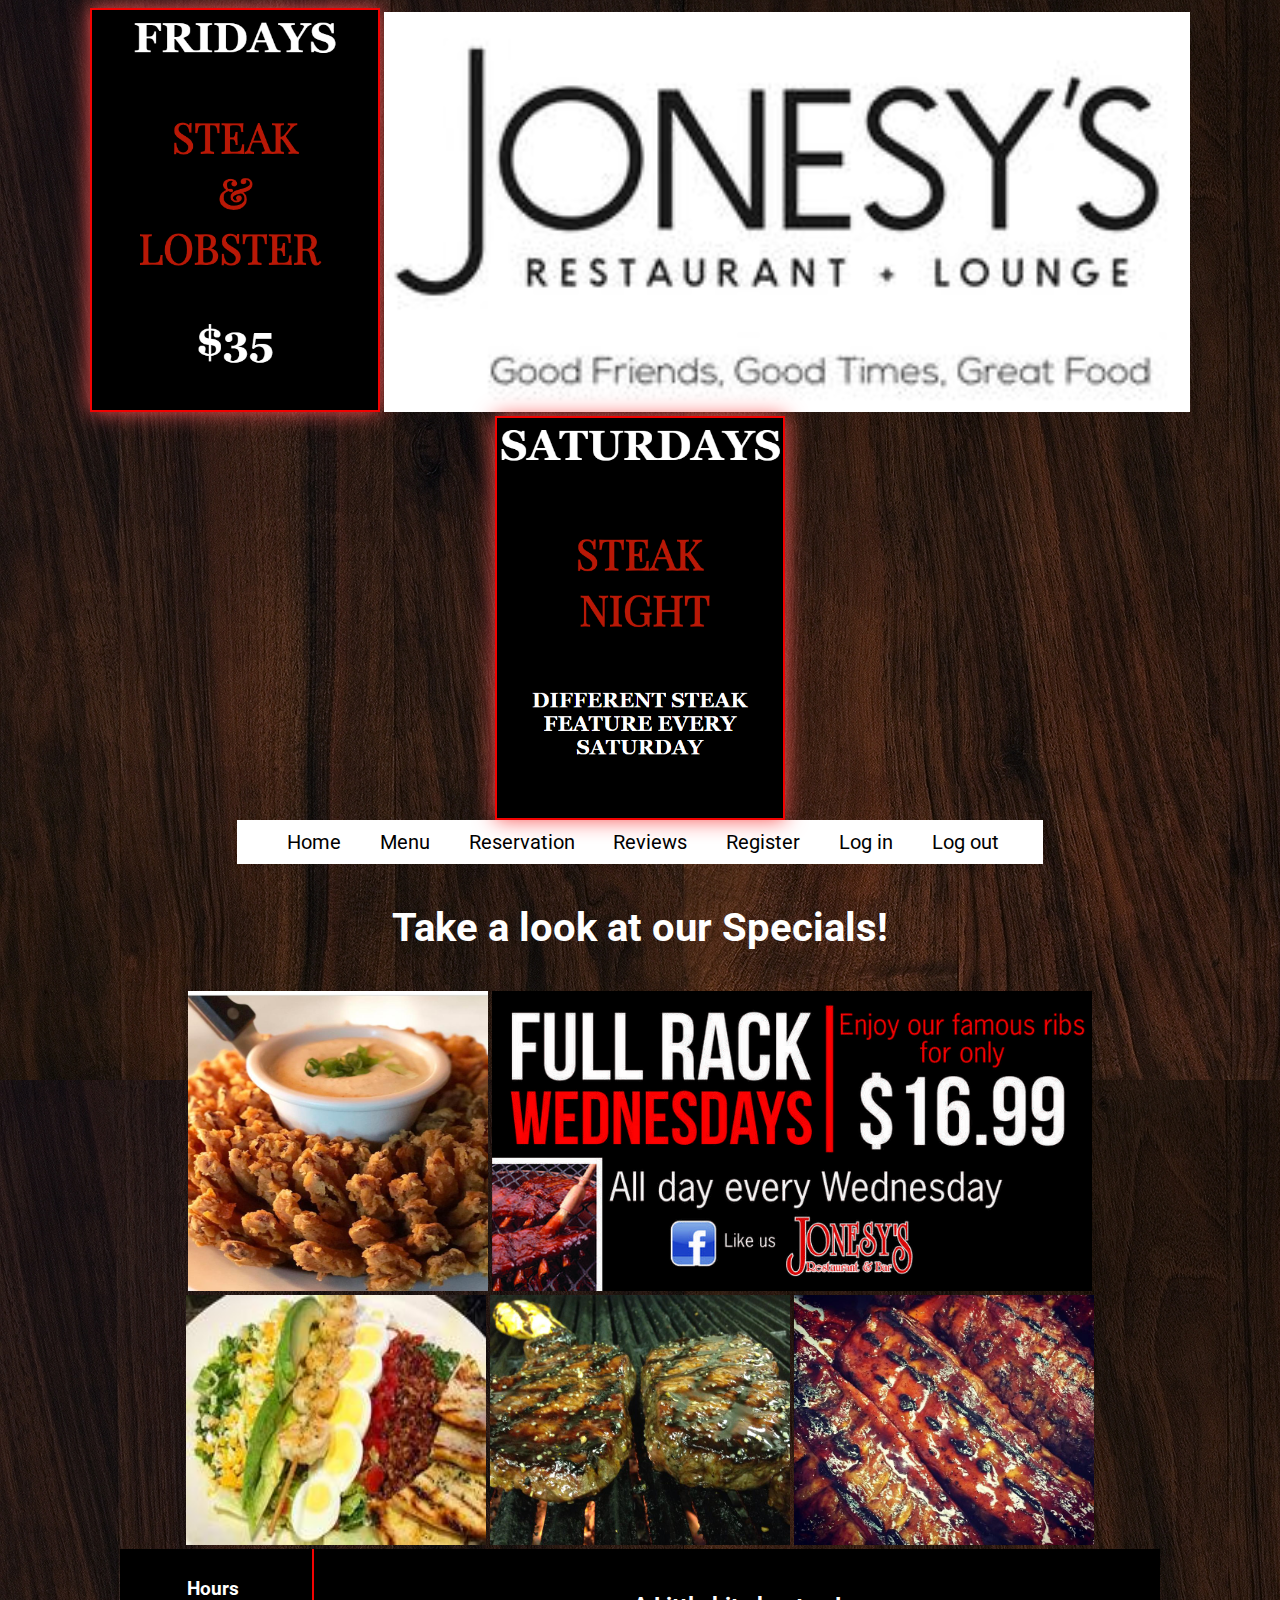
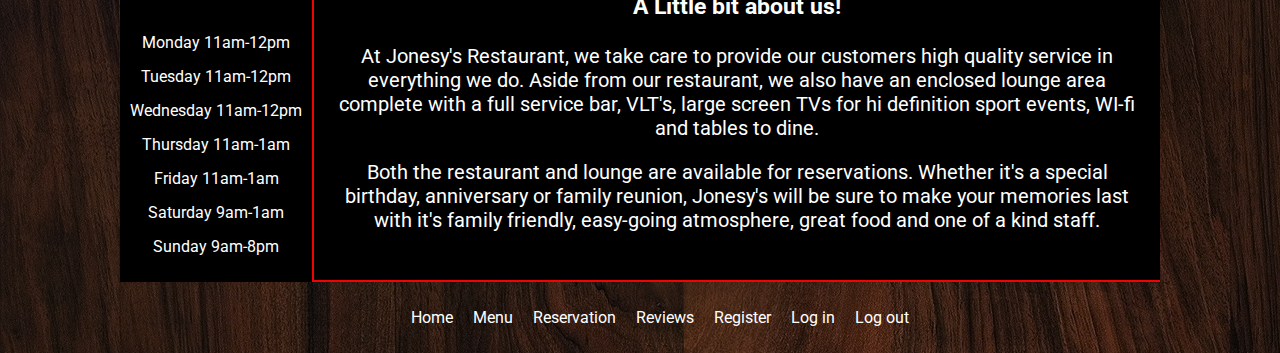
<file: index.html>
<!DOCTYPE html>
<html>
<head>
	<meta charset="UTF-8">
	<title>Jonesy's Resturaunt + Lounge | Home</title>
	<link rel="stylesheet" type="text/css" href="jonesyshome.css">
	<link href="https://fonts.googleapis.com/css?family=Roboto" rel="stylesheet">
	<link rel="stylesheet" type="text/css" href="jonesys.js">
</head>
<body>

	<div id ="heading">
		<img src="friday.png" id="friday" alt="friday">
		<img src="jonesystitle.png" id="titlePic" alt="title">
		<img src="saturday.png" id="saturday" alt="saturday">
	</div>

	<nav id = "headingNav">
		<ul>
			<li><a href="index.html">Home</a></li>
			<li><a href="jonesysmenu.php">Menu</a></li>
			<li><a href="jonesysreservation.php">Reservation</a></li>
			<li><a href="jonesysreviews.php">Reviews</a></li>
			<li><a href="jonesysregister.php">Register</a></li>
			<li><a href="jonesyslogin.php">Log in</a></li>
			<li><a href="jonesyslogout.php">Log out</a></li>
		</ul>
	</nav>

	<section class="foodPictures">

		<h3>Take a look at our Specials!</h3>

		<div class="mainFood">			
			<img src="onionblossom.png" id="blossom" alt="blossom">
			<img src="ribs.png" id="ribs" alt="ribs">
		</div>

		<div class="sideFood">
			<img src="salad.png" id="salad" alt ="salad">
			<img src="steaks.png" id="steaks" alt="steaks">
			<img src="ribsfood.png" id="ribsfood" alt="multipleribs">
		</div>

	</section>

	<section class="main">
		<div id="hours">
			<h3>Hours</h3>
			<ul>
				<li>Monday    11am-12pm</li>
				<li>Tuesday   11am-12pm</li>
				<li>Wednesday 11am-12pm</li>
				<li>Thursday  11am-1am</li>
				<li>Friday    11am-1am</li>
				<li>Saturday  9am-1am</li>
				<li>Sunday    9am-8pm</li>

			</ul>
		</div>

		<div id="breifIntro">
			<h3>A Little bit about us!</h3>
			<p>At Jonesy's Restaurant, we take care to provide our customers high quality service in everything we do.  Aside from our restaurant, we also have an enclosed lounge area complete with a full service bar, VLT's,  large screen TVs for hi definition sport events, WI-fi and tables to dine. </p>

			<p>Both the restaurant and lounge are available for reservations. Whether it's a special birthday, anniversary or family reunion, Jonesy's will be sure to make your memories last with it's family friendly, easy-going atmosphere, great food and one of a kind staff. </p>
		</div>
	</section>

	
</body>
<footer>
	<nav id = "footerNav">
	<ul>
		<li><a href="index.html">Home</a></li>
		<li><a href="jonesysmenu.php">Menu</a></li>
		<li><a href="jonesysreservation.php">Reservation</a></li>
		<li><a href="jonesysreviews.php">Reviews</a></li>
		<li><a href="jonesysregister.php">Register</a></li>
		<li><a href="jonesyslogin.php">Log in</a></li>
		<li><a href="jonesyslogout.php">Log out</a></li>
	</ul>
	</nav>
</footer>
</html>
</file>
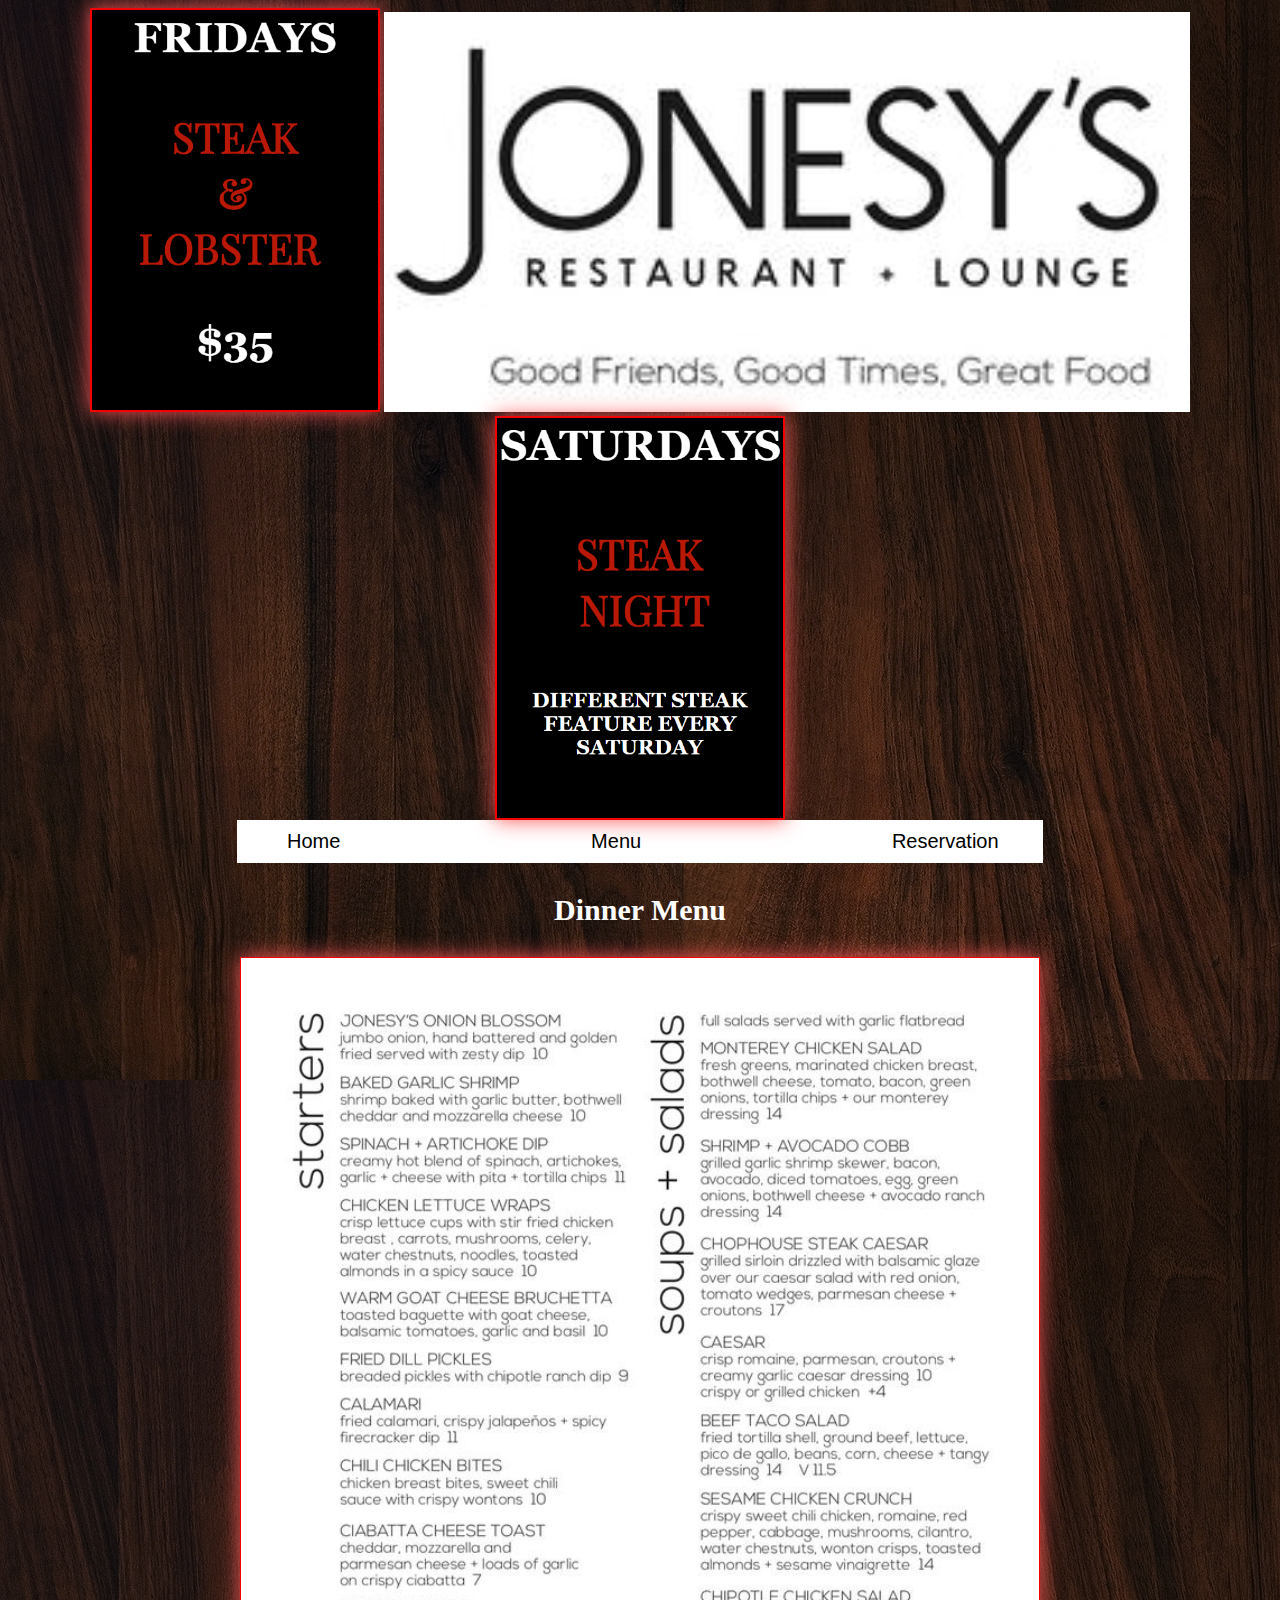
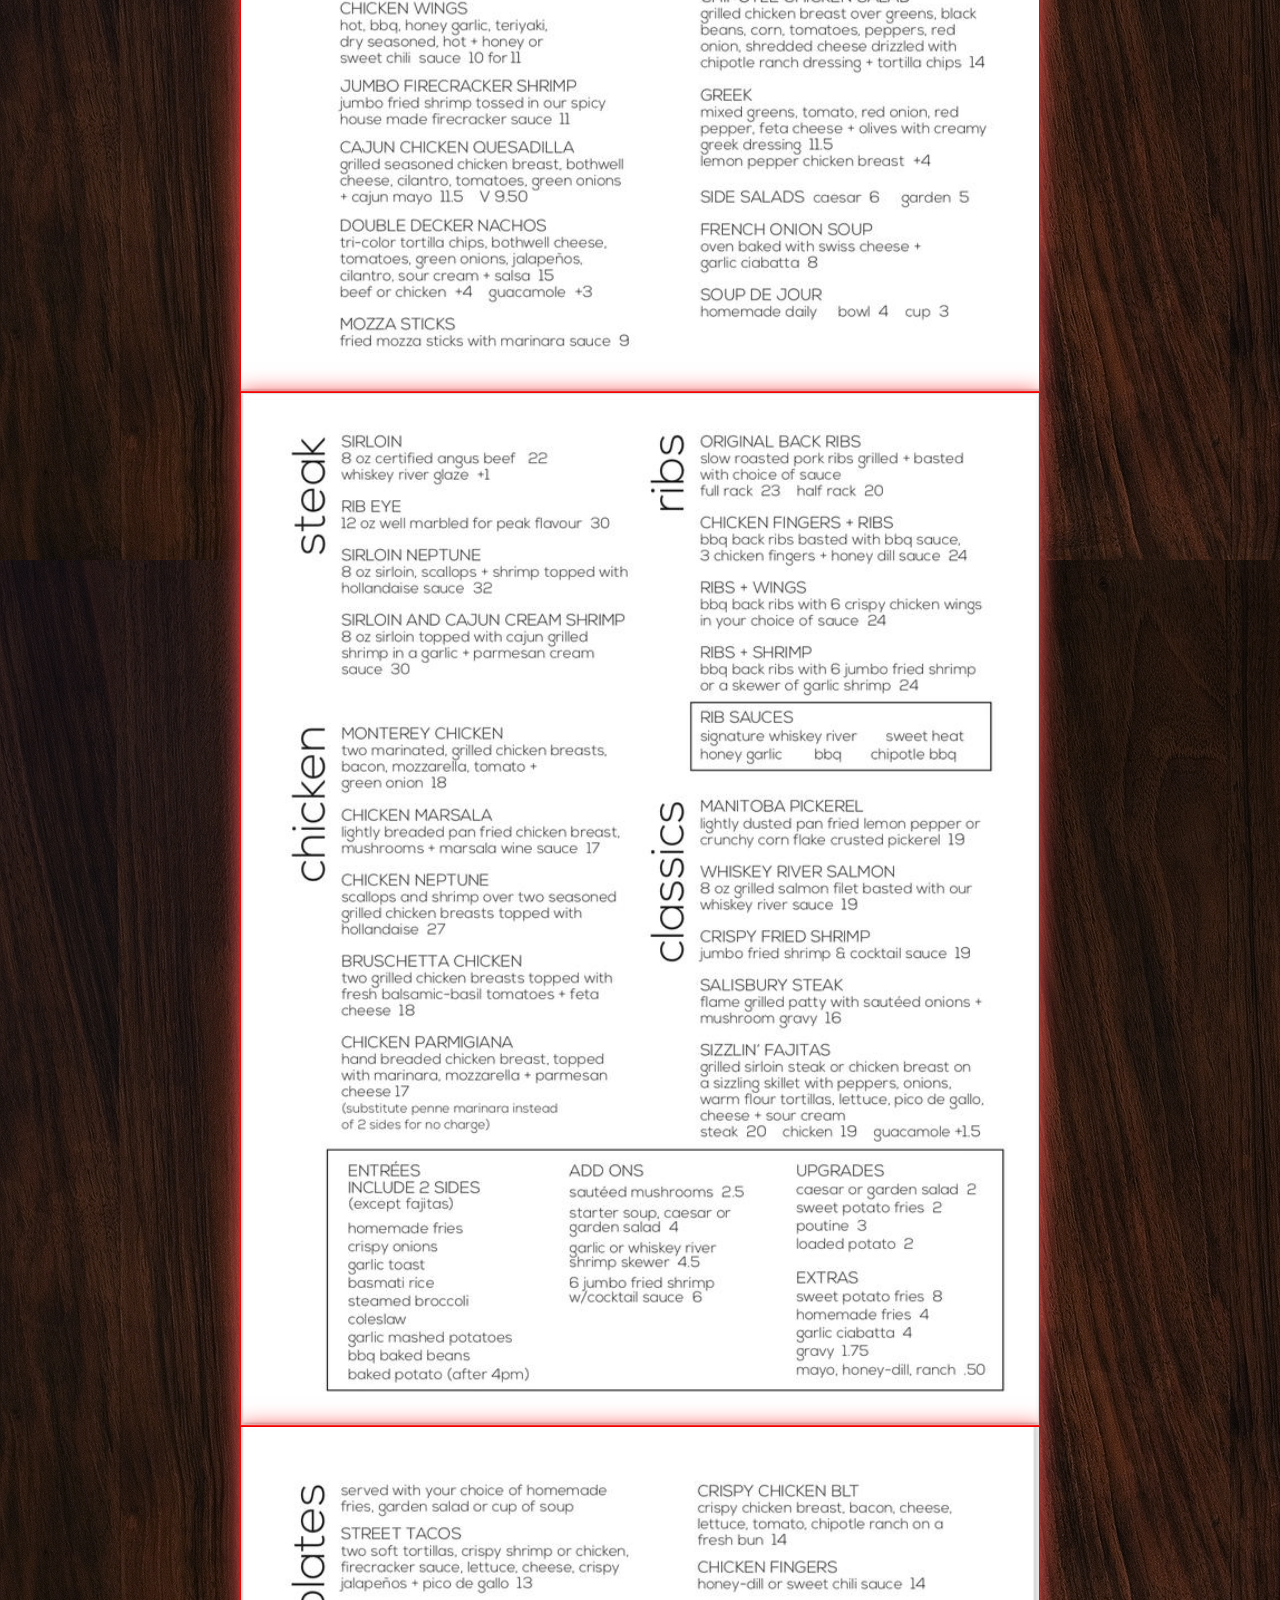
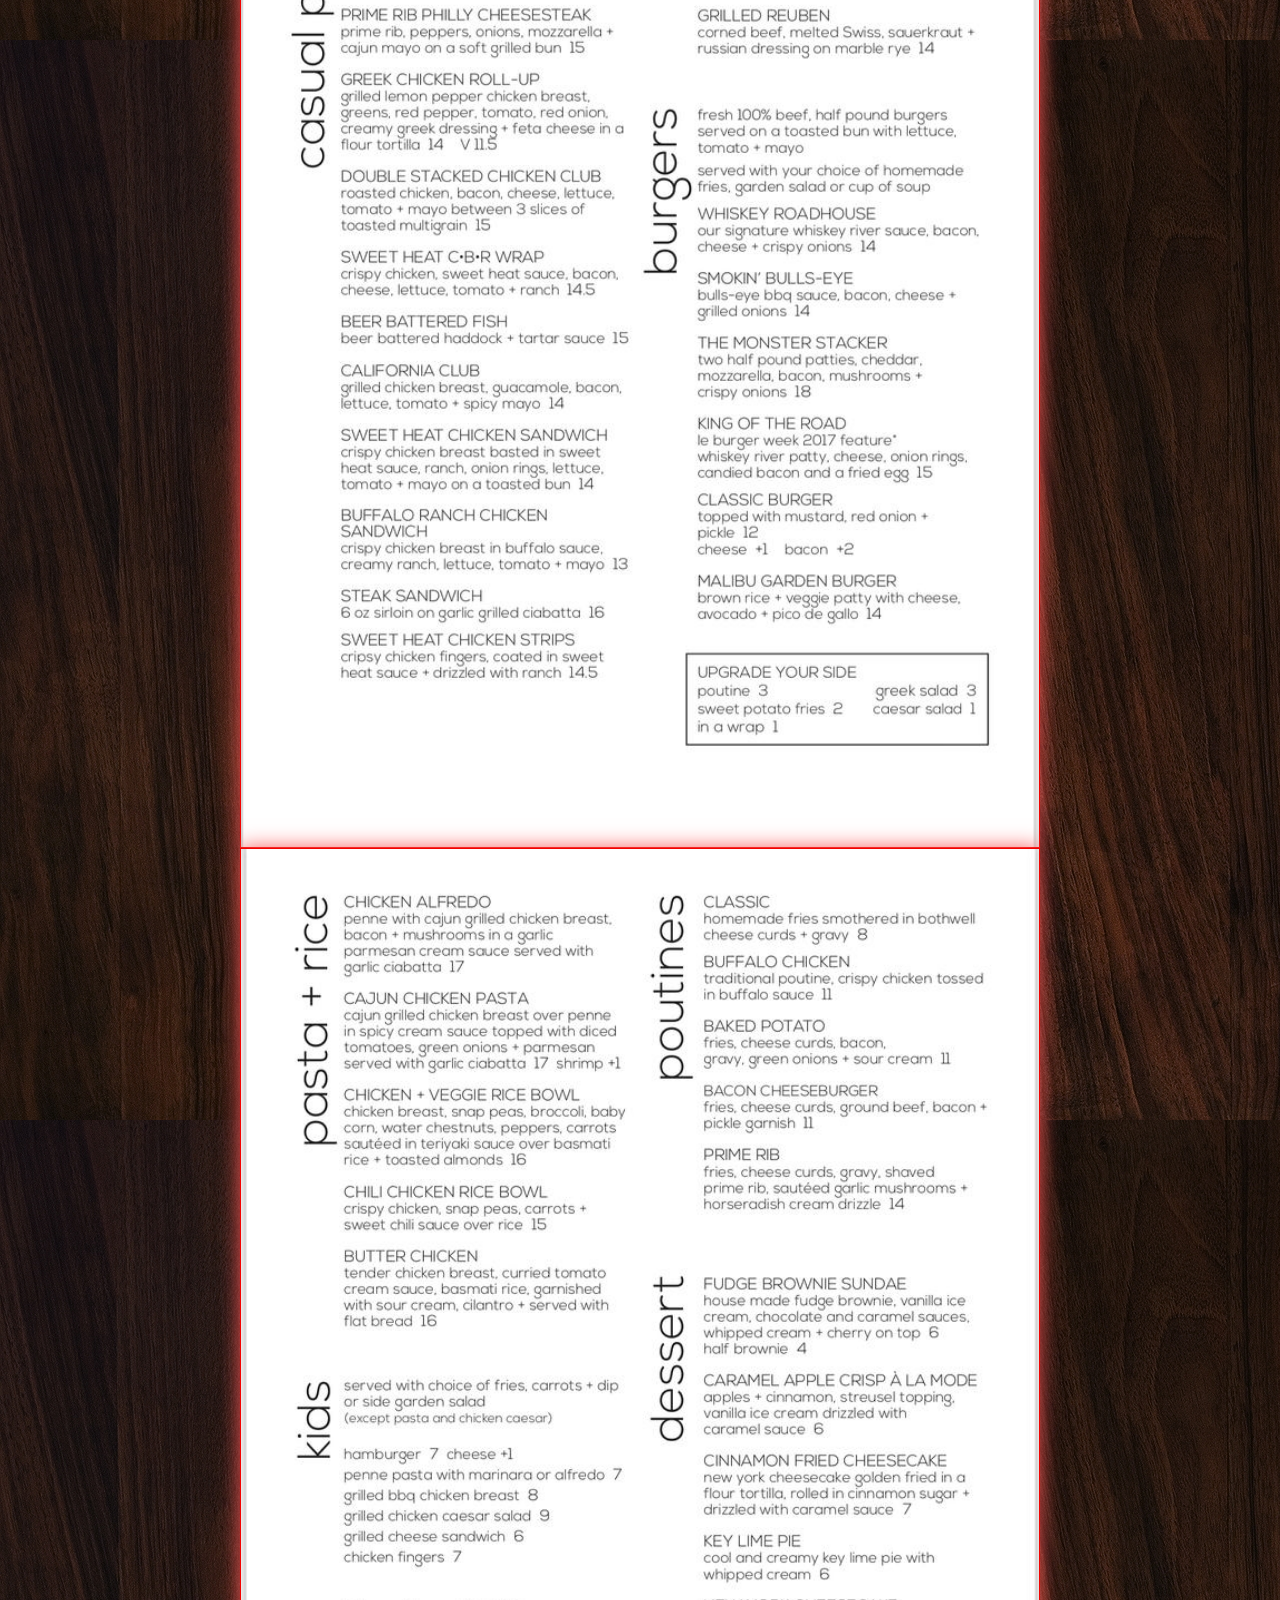
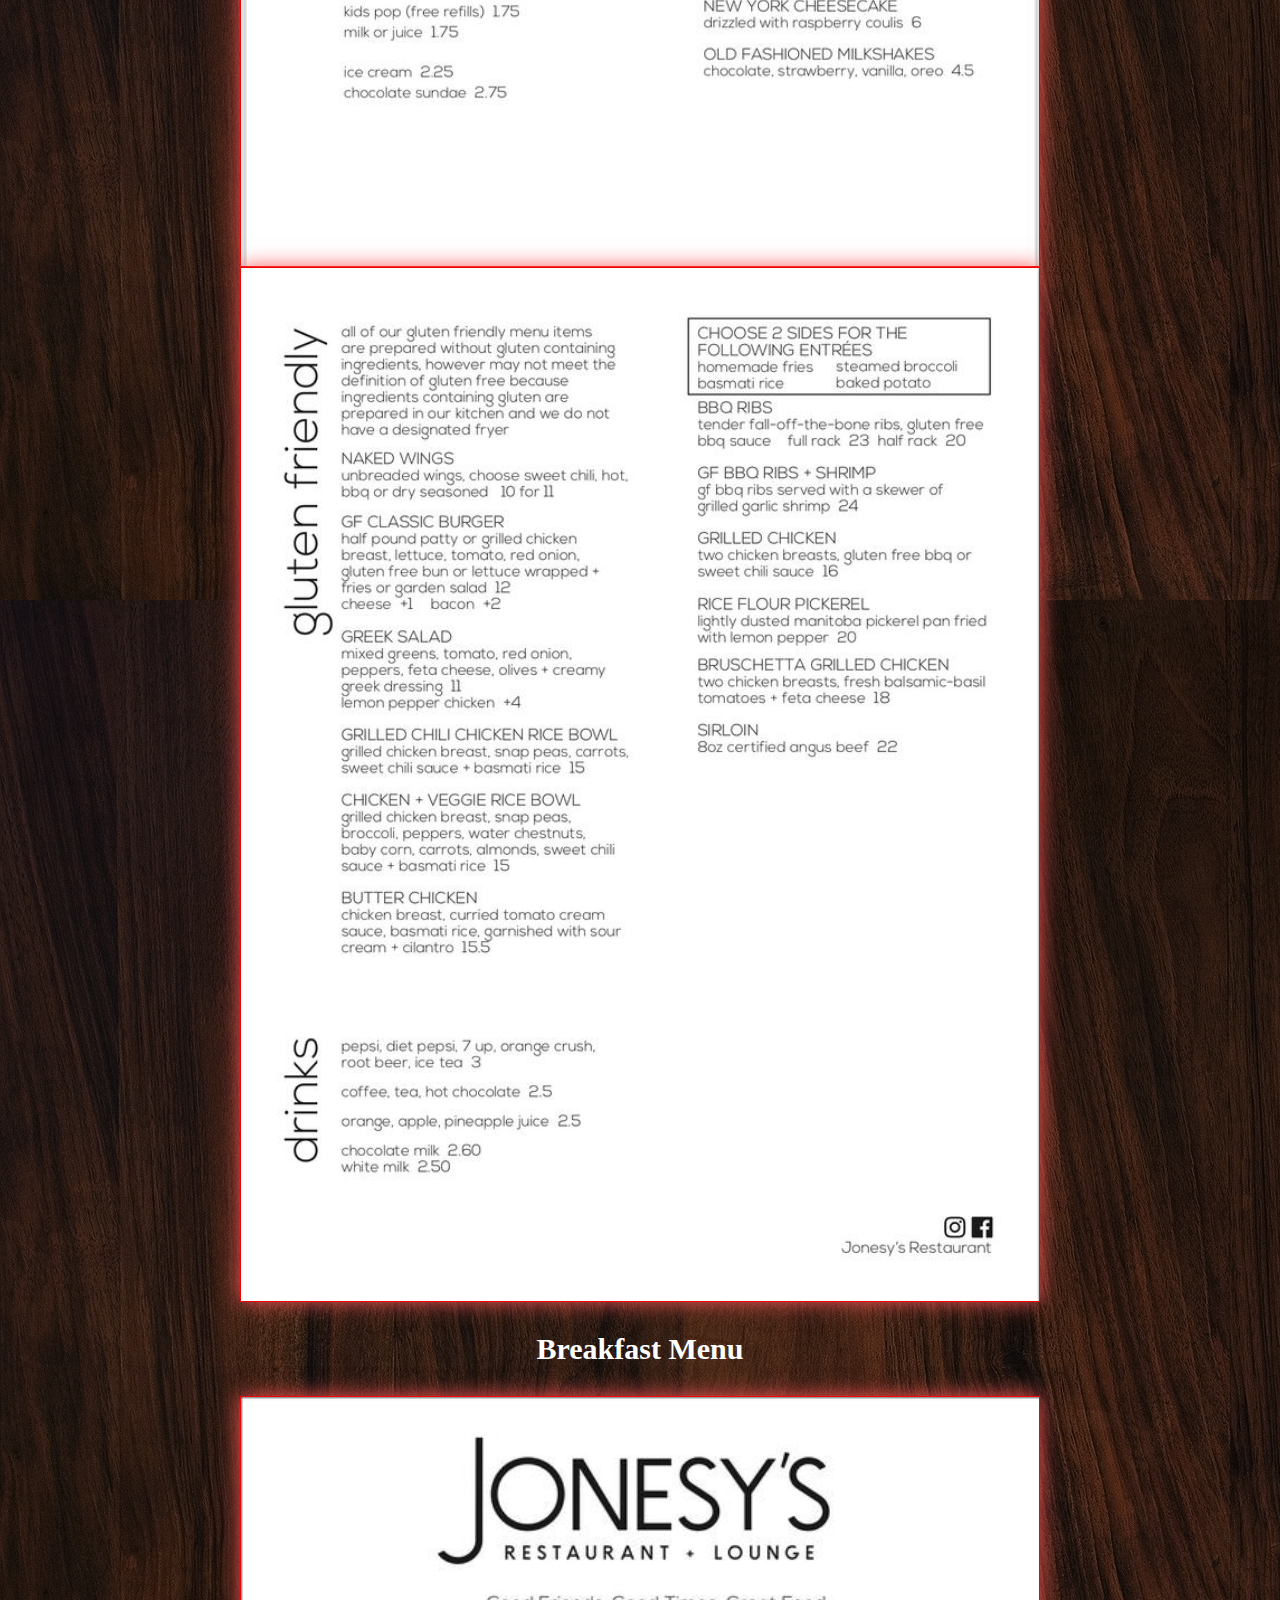
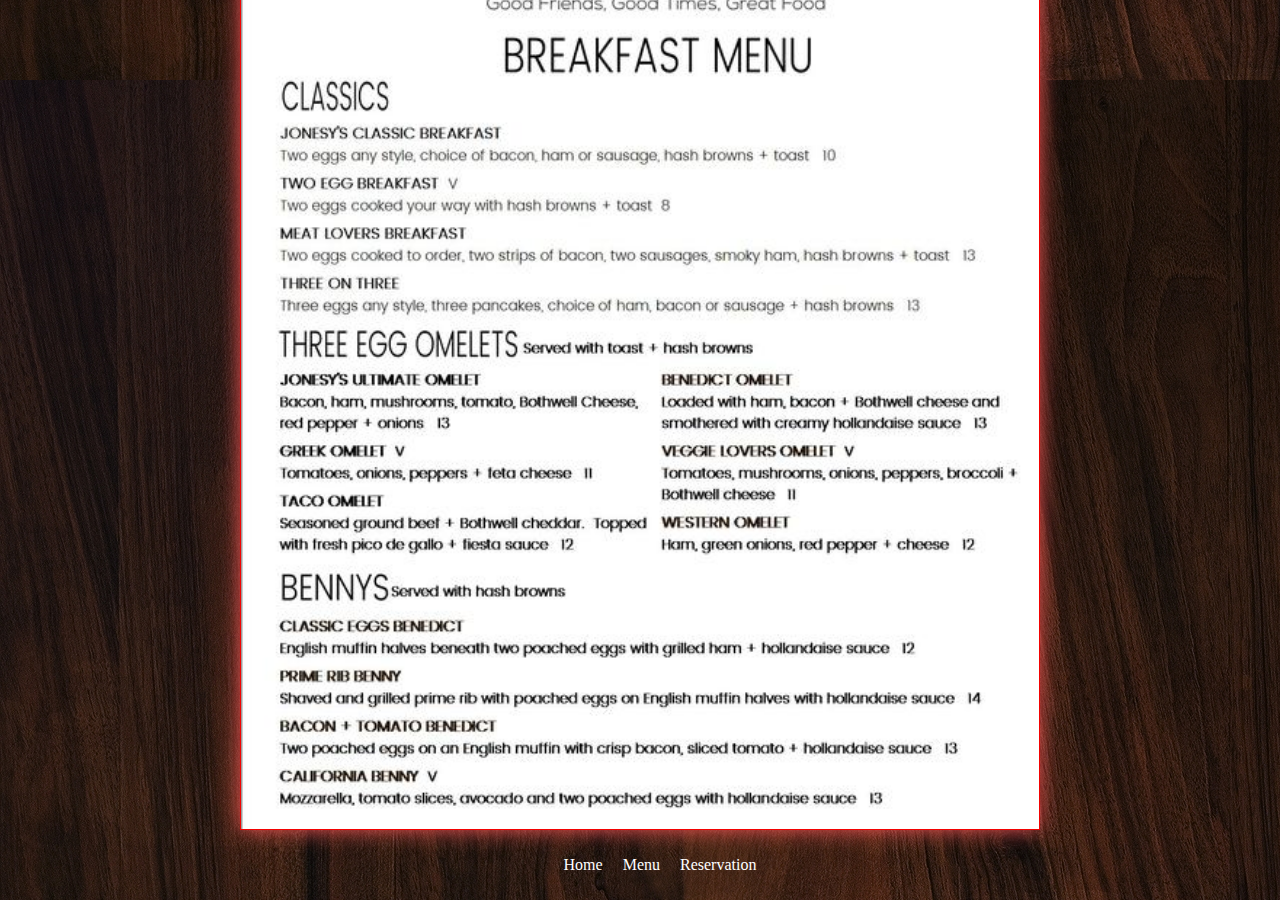
<file: jonesysmenu.html>
<!DOCTYPE html>
<html>
<head>
	<meta charset="UTF-8" />
	<title>Jonesy's Resturaunt + Lounge | Menus</title>
	<link rel="stylesheet" type="text/css" href="jonesysmenu.css">
</head>
<body>
	<div id ="heading">
		<img src="friday.png" id="friday" alt="friday">
		<img src="jonesystitle.png" id="titlePic" alt="title">
		<img src="saturday.png" id="saturday" alt="saturday">
	</div>

	<nav id = "headingNav">
		<ul>
			<li><a href="index.html">Home</a></li>
			<li><a href="jonesysmenu.html">Menu</a></li>
			<li><a href="jonesysreservation.html">Reservation</a></li>
		</ul>
	</nav>
	
	<section class="menu">
		<h3>Dinner Menu</h3>
		<div class="menuPics">
			<img src="menu1.png" alt="menu1">
			<img src="menu2.png" alt="menu2">
			<img src="menu3.png" alt="menu3">
			<img src="menu4.png" alt="menu4">
			<img src="menu5.png" alt="menu5">	
		</div>

		<h3>Breakfast Menu</h3>
		<div class="menuPics">
			<img src="breakfastmenu1.png" alt = "breakfastmenu">
		</div>

	</section>
	<footer>
		<nav id = "footerNav">
			<ul>
				<li><a href="index.html">Home</a></li>
				<li><a href="jonesysmenu.html">Menu</a></li>
				<li><a href="jonesysreservation.html">Reservation</a></li>
			</ul>
		</nav>
	</footer>
</body>

</html>
</file>
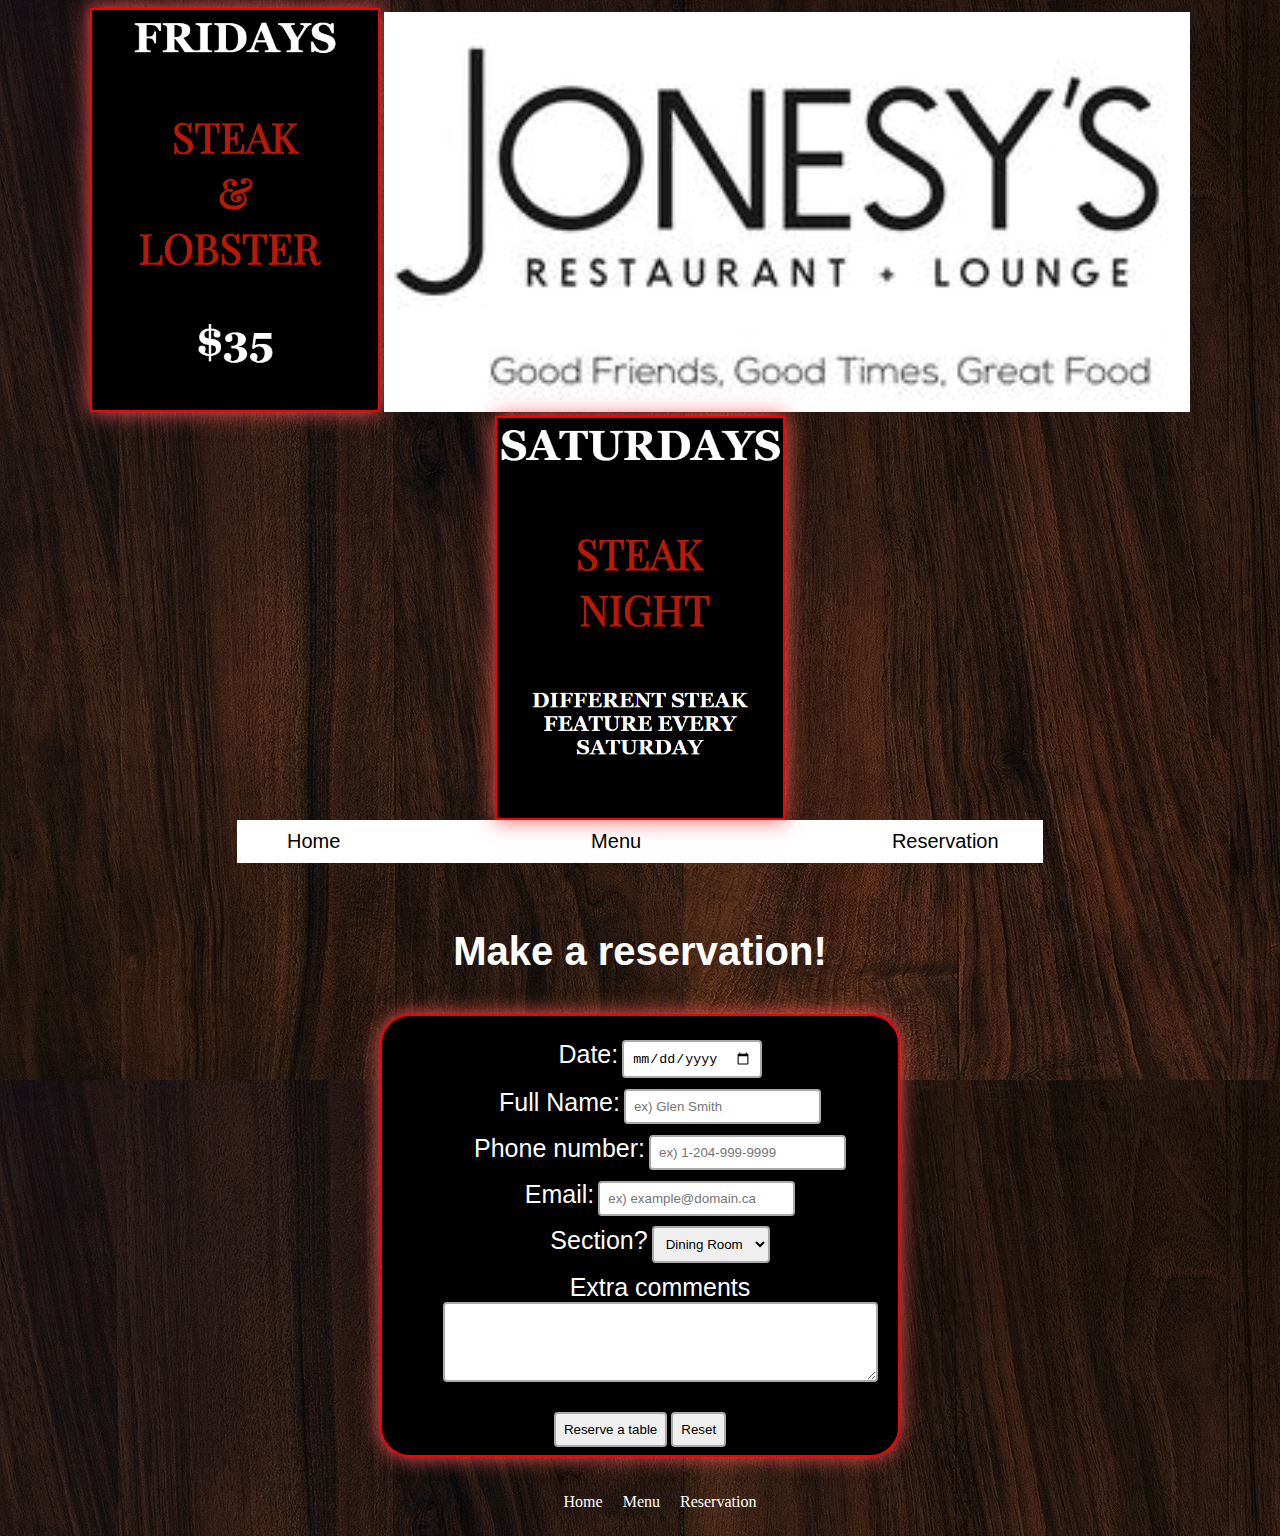
<file: jonesysreservation.html>
<!DOCTYPE html>
<html lang="en">
<head>
	<meta charset="UTF-8" />
	<title>Jonesy's Resturaunt + Lounge | Reservation</title>
	<link rel="stylesheet" type="text/css" href="jonesysreservation.css">
	<script src="jonesys.js" type="text/javascript"></script>
</head>
<body>
	<div id ="heading">
		<img src="friday.png" id="friday" alt="friday">
		<img src="jonesystitle.png" id="titlePic" alt="title">
		<img src="saturday.png" id="saturday" alt="saturday">
	</div>

	<nav id = "headingNav">
		<ul>
			<li><a href="index.html">Home</a></li>
			<li><a href="jonesysmenu.html">Menu</a></li>
			<li><a href="jonesysreservation.html">Reservation</a></li>
		</ul>
	</nav>

	<section>
		<form id="reservationform" action="jonesyshome.html">
			<fieldset>
				<h3>Make a reservation!</h3>
				<div id="reservation">
					<ol>
						<li>
							<label for="date">Date:</label>
							<input type="date" name="date" id="date">
							<p class="dateError error" id="date_error">* Select a Date</p>
						</li>

						<li>
							<label for="name">Full Name:</label>
							<input type="text" name="name" id="name" placeholder="ex) Glen Smith">
							<p class="name error" id="name_error">* Required</p>
						</li>

						<li>
							<label for="phone">Phone number:</label>
							<input type="text" name="phone" id="phone" placeholder="ex) 1-204-999-9999">
							<p class="phone error" id="phone_error">* Required</p>
							<p class="phone error" id="phoneNumber_error">* Invalid Phone number</p>
						</li>

						<li>
							<label for="email">Email:</label>
							<input type="text" name="email" id="email" placeholder="ex) example@domain.ca">
							<p class="email error" id="email_error">* Invalid Email</p>
						</li>

						<li>
							<label for="section">Section?</label>
							<select id="section">
								<option>Dining Room</option>
								<option>Lounge</option>
								
							</select>
						</li>

						<li>
							<label for="comments">Extra comments</label>
							<textarea id ="comments" rows="4" cols="50"></textarea>
						</li>



					</ol>
					<button type="submit" id="submit">Reserve a table</button>
					<button type="reset" id="clear">Reset</button>
				</div>
			</fieldset>
			
		</form>
	</section>
	<footer>
		<nav id = "footerNav">
			<ul>
				<li><a href="index.html">Home</a></li>
				<li><a href="jonesysmenu.html">Menu</a></li>
				<li><a href="jonesysreservation.html">Reservation</a></li>
			</ul>
		</nav>
	</footer>
</body>

</html>
</file>
<file: jonesyshome.css>
html{
	background-image: url(jonesysbackground.png)
}

#heading
{
	text-align: center;
}

#headingNav
{
	background-color: white;
	margin:auto;
	width:806px;
	font-size: 20px;
	font-family: 'Roboto', sans-serif;
}

#headingNav ul
{
	margin-top: -4px;
	margin-right: 34.4px;
	display: flex;
	justify-content: space-between;

}

#headingNav li ,#footerNav li
{
	padding :10px;
	list-style: none;
}

#headingNav a
{
	text-decoration: none;
	color:black;
	
}
#headingNav a:hover,a:focus
{
	text-shadow: 2px 2px #F20201;
}

#breifIntro
{
	background-color: black;
	color: white;
	width:806px;
	text-align: center;
	padding:20px;
	font-size: 20px;
	font-family: 'Roboto', sans-serif;
	border-bottom: 2px solid #F20201;
}

#friday,#saturday{
	height :400px;
	border:2px solid #F20201;
	box-shadow: 0 0 20px rgb(249, 84, 84);
}

#hours
{
	font-family: 'Roboto', sans-serif;
	border-right: 2px solid #F20201;
	padding:10px;
	background-color: black;
	color: white;
}

#hours h3
{
	padding-left: 57px;
}

#hours li
{
	text-indent: -40px;
	list-style: none;
	text-align: center; 
	padding-top: 15px;
	
}

.main
{
	display: flex;
	justify-content: center;
	flex-wrap: wrap;
}

.foodPictures
{
	text-align: center;
}

.foodPictures h3
{
	color: white;
	font-size: 40px;
	font-family: 'Roboto', sans-serif;
}

#blossom
{
	width: 300px;
	height: 300px;
}
#ribs
{
	width: 600px;
	height: 300px;
}
.sideFood img
{
	width: 300px;
	height: 250px;
}


#footerNav a
{
	text-decoration: none;
	color: white;
}

#footerNav ul
{
	display: flex;
	justify-content: center;
	

}
footer
{
	font-family: 'Roboto', sans-serif;
}
</file>
<file: jonesysmenu.css>
html{
	background-image: url(jonesysbackground.png)
}
#heading
{
	text-align: center;
}
#headingNav
{
	background-color: white;
	margin:auto;
	width:806px;
	font-size: 20px;
	font-family: 'Roboto', sans-serif;
}
#headingNav ul
{
	margin-top: -4px;
	margin-right: 34.4px;
	display: flex;
	justify-content: space-between;
}
#headingNav li ,#footerNav li
{
	padding :10px;
	list-style: none;
}
#headingNav a
{
	text-decoration: none;
	color:black;
}
#headingNav a:hover,a:focus
{
	text-shadow: 2px 2px #F20201;
}

#breifIntro
{
	background-color: white;
	width:806px;
	text-align: center;
	padding:20px;
	font-size: 20px;
	font-family: 'Roboto', sans-serif;
}

#friday,#saturday
{
	height :400px;
	border:2px solid #F20201;
	box-shadow: 0 0 20px rgb(249, 84, 84);
}

.menuPics
{
	margin: 0 auto;
	display: flex;
	flex-direction: column;
	width: 800px;
}

.menuPics img
{
	border:1px solid #F20201;
	box-shadow: 0 0 20px rgb(249, 84, 84);
}

.menu h3
{
	text-align: center;
	color: white;
	font-size: 30px;
}


#footerNav a
{
	text-decoration: none;
	color: white;
}

#footerNav ul
{
	display: flex;
	justify-content: center;

}

#comment
{
	margin: 0px auto;
	width: 800px;
	color: black;
	background: white;
}
#comment ,h3
{
	font-size: 1.5em;
	text-align: center;
	
}
#comment input,textarea
{
	width:50%;
	margin: 0px auto;
	display: flex;
}

input , textarea ,select,button
{
	border:2px solid #aaa;
	border-radius: 4px;
	padding :8px;

}
button{
	display: block;
	margin:0px auto;
}
.review{
	width: 800px;
	margin:0px auto;
	color:black;
	background-color: white;
	border: 2px solid black;
}
.review_content{
	border: 2px solid white;
	padding-left:30px;
}
.review_title
{
	display:flex;
	justify-content: space-between;
}
.review_comment{
	text-indent: 2em;
}

#full_comment,.sub_comment{
	background-color:white;
	width:800px;
	margin:0px auto;
}
</file>
<file: jonesysreservation.css>
html{
	background-image: url(jonesysbackground.png)
}

#heading
{
	text-align: center;
}
#headingNav
{
	background-color: white;
	margin:auto;
	width:806px;
	font-size: 20px;
	font-family: 'Roboto', sans-serif;
}
#headingNav ul
{
	margin-top: -4px;
	margin-right: 34.4px;
	display: flex;
	justify-content: space-between;
}
#headingNav li ,#footerNav li
{
	padding :10px;
	list-style: none;
}
#headingNav a
{
	text-decoration: none;
	color:black;
}
#headingNav a:hover,a:focus
{
	text-shadow: 2px 2px #F20201;
}

#breifIntro
{
	background-color: white;
	width:806px;
	text-align: center;
	padding:20px;
	font-size: 20px;
	font-family: 'Roboto', sans-serif;
}
#friday,#saturday{
	height :400px;
	border:2px solid #F20201;
	box-shadow: 0 0 20px rgb(249, 84, 84);
}


#footerNav a
{
	text-decoration: none;
	color: white;

}


#footerNav ul
{
	display: flex;
	justify-content: center;

}
section h3,h3
{
	font-family: 'Roboto', sans-serif;
	color:white;
	text-align: center;
	font-size: 40px;

}
#reservation
{
	margin: auto;
	width:500px;	
	text-align: center;

	padding:8px;
	color: white;
	

	border:2px solid #F20201;
	background-color: black;
	border-radius: 30px;
	box-shadow: 0 0 20px rgb(249, 84, 84);
}
#reservation li
{
	list-style: none;
	padding-bottom: 10px;
}
#reservation li >label
{
	font-size: 25px;
	font-family: 'Roboto', sans-serif;
}
p{
	display: inline-block;
}

fieldset
{
	border-style: none;
}

input , textarea ,select,button
{
	border:2px solid #aaa;
	border-radius: 4px;
	padding :8px;

}
input:focus ,textarea:focus ,select:focus
{
	border-color: #F20201;
	box-shadow: 0 0 8px 0 #F20201;
}

#register
{
	text-align: center;
	color: white;
}
#register input
{
	margin: 0px auto;
	display: flex;
}

#login,#comment
{
	text-align: center;
	color: white;
}
#login input
{
	margin: 0px auto;
	display: flex;
}
#reservation_table{
	text-align: center;
}
.users
{
	background-color: white;
	width:800px;
	margin:0px auto;
}
</file>
